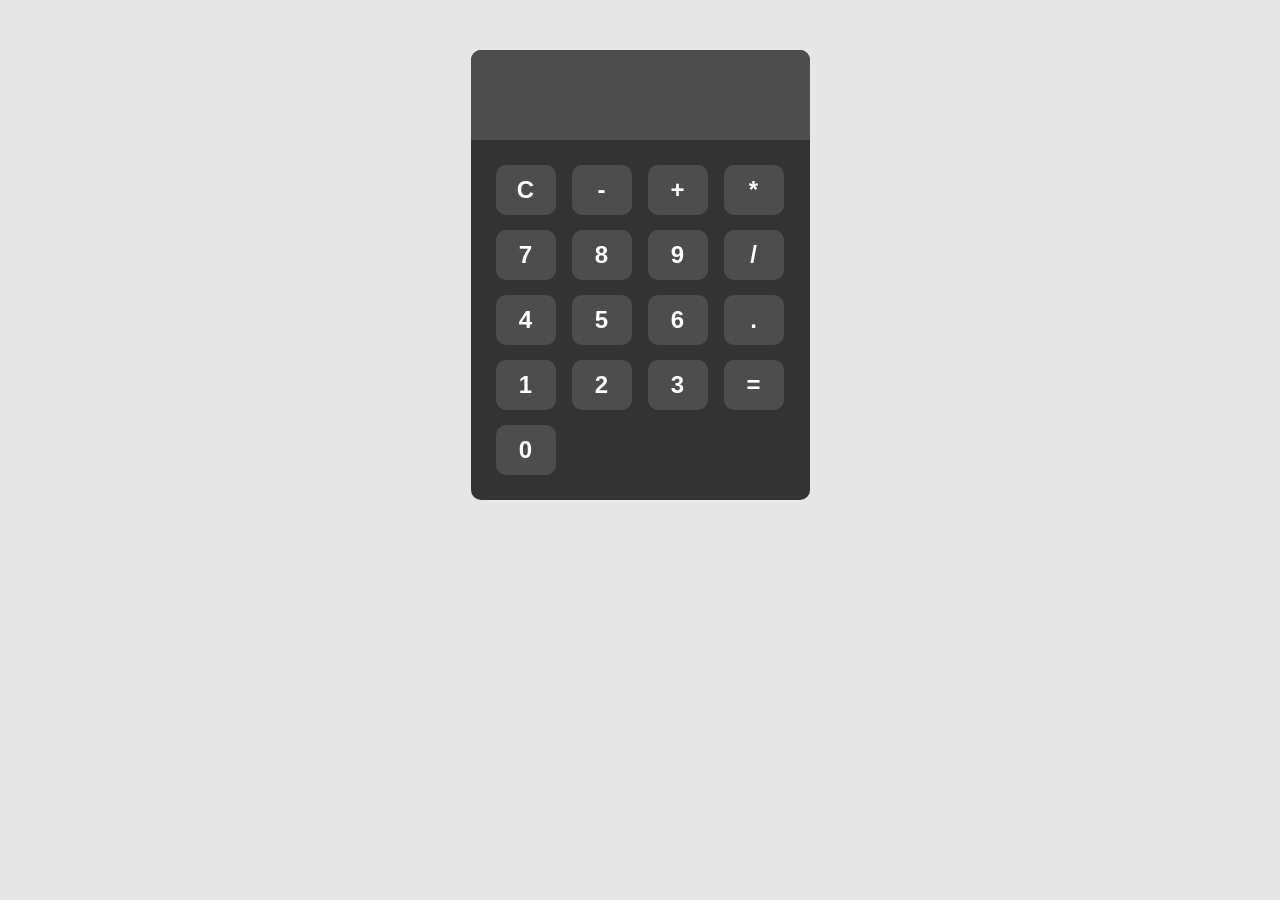
<file: index.html>
<!DOCTYPE html>
<html lang="en">
<head>
  <meta charset="UTF-8">
  <meta name="viewport" content="width=device-width, initial-scale=1.0">
  <title>Calculater</title>
  <link rel="stylesheet" href="style.css">
</head>
<body>
  <div id="calculater">
    <input  type="text" id="display" disabled>
    <div id="button">
      <button onclick="clearDisplay()" class="click-btn">C</button>
      <button onclick="appendToDisplay('-')">-</button>
      <button onclick="appendToDisplay('+')">+</button>
      <button onclick="appendToDisplay('*')">*</button>
      <button onclick="appendToDisplay('7')">7</button>
      <button onclick="appendToDisplay('8')">8</button>
      <button onclick="appendToDisplay('9')">9</button>
      <button onclick="appendToDisplay('/')">/</button>
      <button onclick="appendToDisplay('4')">4</button>
      <button onclick="appendToDisplay('5')">5</button>
      <button onclick="appendToDisplay('6')">6</button>
      <button onclick="appendToDisplay('.')">.</button>
      <button onclick="appendToDisplay('1')">1</button>
      <button onclick="appendToDisplay('2')">2</button>
      <button onclick="appendToDisplay('3')">3</button>
      <button onclick="calculate()" class="click-btn">=</button>
      <button onclick="appendToDisplay('0')">0</button>
      
      
    </div>

  </div>
  <script src="script.js"></script>
</body>
</html>
</file>
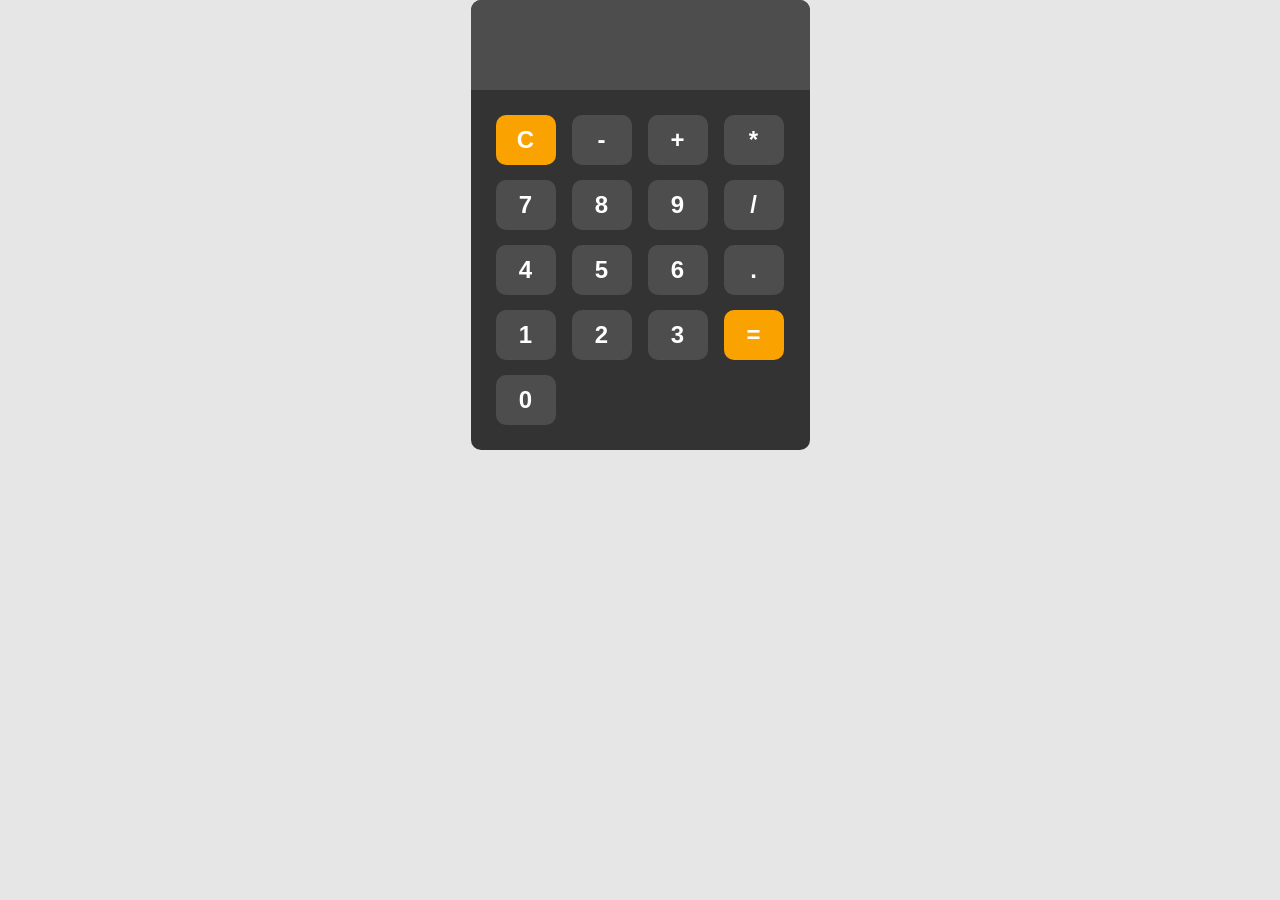
<file: calcy.html>
<!DOCTYPE html>
<html lang="en">
<head>
  <meta charset="UTF-8">
  <meta name="viewport" content="width=device-width, initial-scale=1.0">
  <title>Calculater</title>
  <link rel="stylesheet" href="calcy.css">
</head>
<body>
  <div id="calculater">
    <input  type="text" id="display" disabled>
    <div id="button">
      <button onclick="clearDisplay()" class="click-btn">C</button>
      <button onclick="appendToDisplay('-')">-</button>
      <button onclick="appendToDisplay('+')">+</button>
      <button onclick="appendToDisplay('*')">*</button>
      <button onclick="appendToDisplay('7')">7</button>
      <button onclick="appendToDisplay('8')">8</button>
      <button onclick="appendToDisplay('9')">9</button>
      <button onclick="appendToDisplay('/')">/</button>
      <button onclick="appendToDisplay('4')">4</button>
      <button onclick="appendToDisplay('5')">5</button>
      <button onclick="appendToDisplay('6')">6</button>
      <button onclick="appendToDisplay('.')">.</button>
      <button onclick="appendToDisplay('1')">1</button>
      <button onclick="appendToDisplay('2')">2</button>
      <button onclick="appendToDisplay('3')">3</button>
      <button onclick="calculate()" class="click-btn">=</button>
      <button onclick="appendToDisplay('0')">0</button>
      
      
    </div>

  </div>
  <script src="calcy.js"></script>
</body>
</html>
</file>
<file: style.css>
body{
  margin: 0;
  display: flex;
  justify-content: center;
  align-items: center;
  height: 100%;
  margin-top: 50px;
  background-color: hsl(0, 0%, 90%);
}

#button{
  display: grid;
  grid-template-columns: repeat(4, 1fr);
  gap: 15px;
  padding: 25px;
  
}

#button button{
  width: 60px;
  height: 50px;
  border-radius: 10px;
  font-size: 24px;
  font-weight: bold;
  border: none;
  background-color: hsl(0, 0%, 30%);
  color: white;
  cursor: pointer;
}

button:hover{
  background-color: hsl(0, 0%, 40%);
}

button:active{
  background-color: hsl(0, 0%, 50%);
}

.click-btn{
  background-color: hsl(39, 100%, 49%); 
}

.click-btn:hover{
  background-color: hsl(39, 100%, 55%);
}

.click-btn:active{
  background-color: hsl(39, 100%, 60%);
}

#display{
  display: grid;
  width: 100%;
  height: 50px;
  font-size: 24px;
  text-align: left;
  padding: 20px;
  border: none;
  background-color: hsl(0, 0%, 30%);
  color: white;
}

#calculater{
  max-width: 500px;
  overflow: hidden;
  border-radius: 10px;
  margin: auto;
  background-color: hsl(0, 0%, 20%);
}
</file>
<file: calcy.css>
body{
  margin: 0;
  display: flex;
  justify-content: center;
  align-items: center;
  height: 100%;
  background-color: hsl(0, 0%, 90%);
}

#button{
  display: grid;
  grid-template-columns: repeat(4, 1fr);
  gap: 15px;
  padding: 25px;
  
}

button{
  width: 60px;
  height: 50px;
  border-radius: 10px;
  font-size: 24px;
  font-weight: bold;
  border: none;
  background-color: hsl(0, 0%, 30%);
  color: white;
  cursor: pointer;
}

button:hover{
  background-color: hsl(0, 0%, 40%);
}

button:active{
  background-color: hsl(0, 0%, 50%);
}

.click-btn{
  background-color: hsl(39, 100%, 49%); 
}

.click-btn:hover{
  background-color: hsl(39, 100%, 55%);
}

.click-btn:active{
  background-color: hsl(39, 100%, 60%);
}

#display{
  display: grid;
  width: 100%;
  height: 50px;
  font-size: 24px;
  text-align: left;
  padding: 20px;
  border: none;
  background-color: hsl(0, 0%, 30%);
  color: white;
}

#calculater{
  max-width: 500px;
  overflow: hidden;
  border-radius: 10px;
  margin: auto;
  background-color: hsl(0, 0%, 20%);
}
</file>
